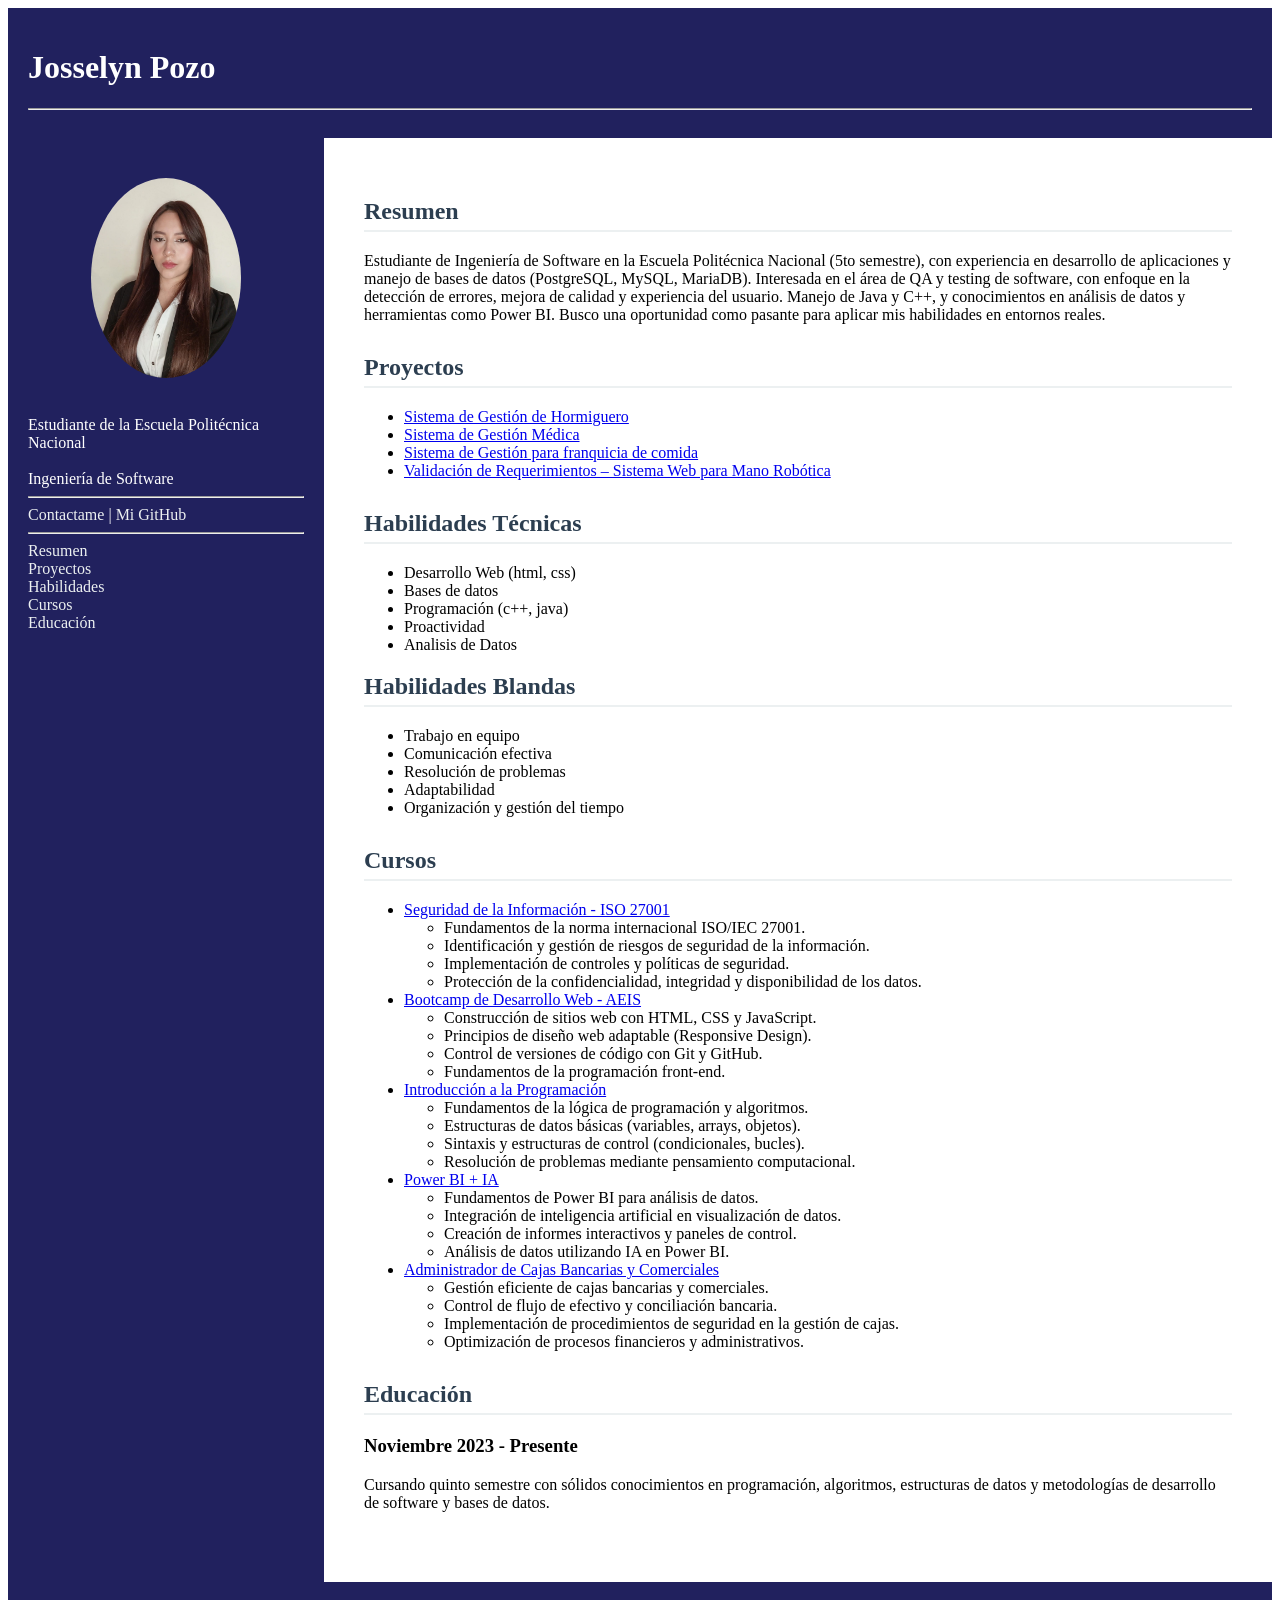
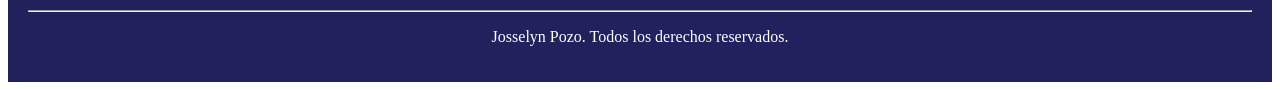
<file: index.html>
<!DOCTYPE html>
<html lang="en">
<head>  
    <meta charset="UTF-8">
    <meta name="viewport" content="width=device-width, initial-scale=1.0">
    <title>Curriculum Josselyn Pozo</title>
    <link rel="stylesheet" href="estilos.css">
</head>
<body>
    <header>
        <h1>Josselyn Pozo</h1>
        <hr/>
    </header>
    <main class="contenedor-principal"> 
        <aside class="barra-lateral">
            <img src="./assets/images/profile.jpeg"  alt="Profile Picture"/>
            <br/>
            <nav>
                Estudiante de la Escuela Politécnica Nacional 
                <br><br/>
                Ingeniería de Software
                <hr/>
            </nav>
            <a href="./public/about.html"> Contactame </a> | 
            <a href="https://github.com/Josselyn1303" target="_blank">Mi GitHub</a>
            <hr/>
            <nav>
                <a href="#resumen">Resumen</a><br/>
                <a href="#proyectos">Proyectos</a><br/>
                <a href="#habilidades">Habilidades</a><br/>
                <a href="#cursos">Cursos</a><br/>
                <a href="#educacion">Educación</a>
            </nav>
        </aside>
        
        <div class="contenido-derecha">
            <section>
                <h2 id="resumen">Resumen</h2>
            <p> Estudiante de Ingeniería de Software en la Escuela Politécnica Nacional (5to semestre), con experiencia en desarrollo 
                de aplicaciones y manejo de bases de datos (PostgreSQL, MySQL, MariaDB).
                Interesada en el área de QA y testing de software, con enfoque en la detección de errores, mejora de calidad y experiencia del usuario.
                Manejo de Java y C++, y conocimientos en análisis de datos y herramientas como Power BI. Busco una oportunidad 
                como pasante para aplicar mis habilidades en entornos reales.</p>
        </section>

        <section>
            <h2 id="proyectos">Proyectos</h2>
            <ul>
                <li><a href="./public/SistemaH.html">Sistema de Gestión de Hormiguero</a></li>
                <li><a href="./public/SistemaGM.html">Sistema de Gestión Médica</a></li>
                <li><a href="./public/Franquicia.html">Sistema de Gestión para franquicia de comida</a></li>
                <li><a href="./public/ManoRobotica.html">Validación de Requerimientos – Sistema Web para Mano Robótica</a></li>
            </ul>
        </section>

        <section>
            <h2 id="habilidades">Habilidades Técnicas</h2>
            <ul>
                <li>Desarrollo Web (html, css) </li>
                <li>Bases de datos </li>
                <li>Programación (c++, java)</li>
                <li>Proactividad</li>
                <li>Analisis de Datos</li>
            </ul>

            <h2>Habilidades Blandas</h2>
            <ul>
                <li>Trabajo en equipo</li>
                <li>Comunicación efectiva</li>
                <li>Resolución de problemas</li>
                <li>Adaptabilidad</li>
                <li>Organización y gestión del tiempo</li>
            </ul>
        </section>

        <section>
            <h2 id="cursos">Cursos</h2>
            <ul>
                <li><a href="./assets/images/SI.jpg"> Seguridad de la Información - ISO 27001</a>
                    <ul>
                        <li>Fundamentos de la norma internacional ISO/IEC 27001.</li>
                        <li>Identificación y gestión de riesgos de seguridad de la información.</li>
                        <li>Implementación de controles y políticas de seguridad.</li>
                        <li>Protección de la confidencialidad, integridad y disponibilidad de los datos.</li>
                    </ul>
                </li>
                <li><a href="./assets/images/certificadoBootcamp_page-0001.jpg"> Bootcamp de Desarrollo Web - AEIS </a>
                    <ul>
                        <li>Construcción de sitios web con HTML, CSS y JavaScript.</li>
                        <li>Principios de diseño web adaptable (Responsive Design).</li>
                        <li>Control de versiones de código con Git y GitHub.</li>
                        <li>Fundamentos de la programación front-end.</li>
                    </ul>
                </li>
                <li><a href="./assets/images/IntroProgra.jpg"> Introducción a la Programación </a>
                    <ul>
                        <li>Fundamentos de la lógica de programación y algoritmos.</li>
                        <li>Estructuras de datos básicas (variables, arrays, objetos).</li>
                        <li>Sintaxis y estructuras de control (condicionales, bucles).</li>
                        <li>Resolución de problemas mediante pensamiento computacional.</li>
                    </ul>
                </li>   
                <li><a href="./assets/images/PowerBI.png"> Power BI + IA </a>
                    <ul>
                        <li>Fundamentos de Power BI para análisis de datos.</li>
                        <li>Integración de inteligencia artificial en visualización de datos.</li>
                        <li>Creación de informes interactivos y paneles de control.</li>
                        <li>Análisis de datos utilizando IA en Power BI.</li>
                    </ul>
                </li>
                <li><a href="./assets/images/Certificado Ministerio De Trabajo_page-0001.jpg"> Administrador de Cajas Bancarias y Comerciales </a>
                    <ul>
                        <li>Gestión eficiente de cajas bancarias y comerciales.</li>
                        <li>Control de flujo de efectivo y conciliación bancaria.</li>
                        <li>Implementación de procedimientos de seguridad en la gestión de cajas.</li>
                        <li>Optimización de procesos financieros y administrativos.</li>
                    </ul>
                </li>
            </ul>
        </section>

        <section>
            <h2 id="educacion">Educación</h2>

            <h3>Noviembre 2023 - Presente</h3>
            <p>Cursando quinto semestre con sólidos conocimientos en 
                programación, algoritmos, estructuras de datos y metodologías 
                de desarrollo de software y bases de datos. </p>
        </section>
        </div>
    </main>

    <footer>
        <hr/>
        <p>Josselyn Pozo. Todos los derechos reservados.</p>
    </footer>
</body>
</html>
</file>
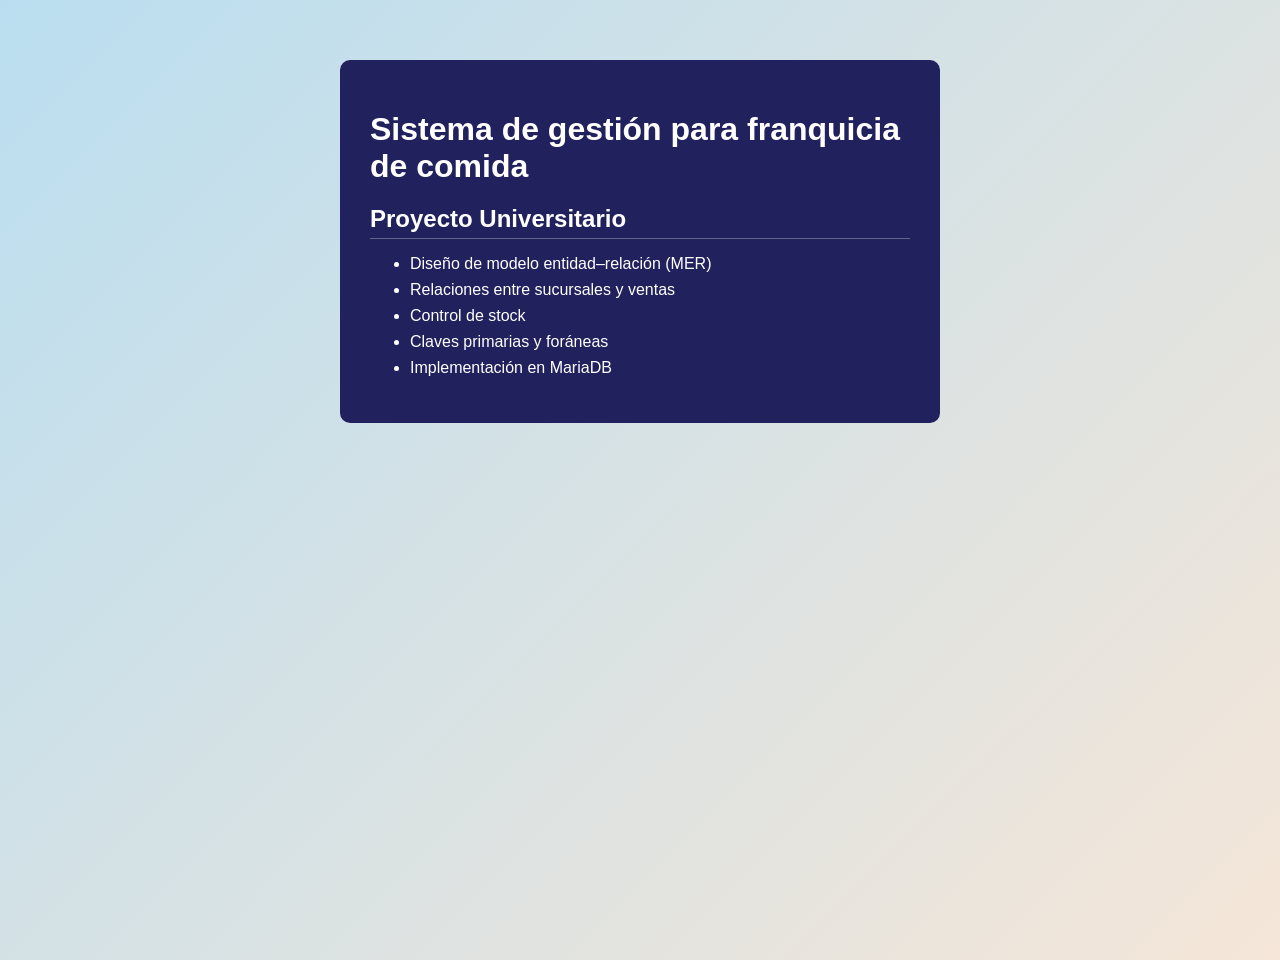
<file: public/Franquicia.html>
<head>
    <meta charset="UTF-8">
    <meta name="viewport" content="width=device-width, initial-scale=1.0">
    <title>Franquicia</title>
    <link rel="stylesheet" href="../estilos.css">
</head>

<body class="proyecto-body">
    <div class="proyecto color-1">
        <h1>Sistema de gestión para franquicia de comida</h1>
        <h2>Proyecto Universitario</h2>
        <ul>
            <li>Diseño de modelo entidad–relación (MER)</li>
            <li>Relaciones entre sucursales y ventas</li>
            <li>Control de stock</li>
            <li>Claves primarias y foráneas</li>
            <li>Implementación en MariaDB</li>
        </ul>
    </div>
</body>
</file>
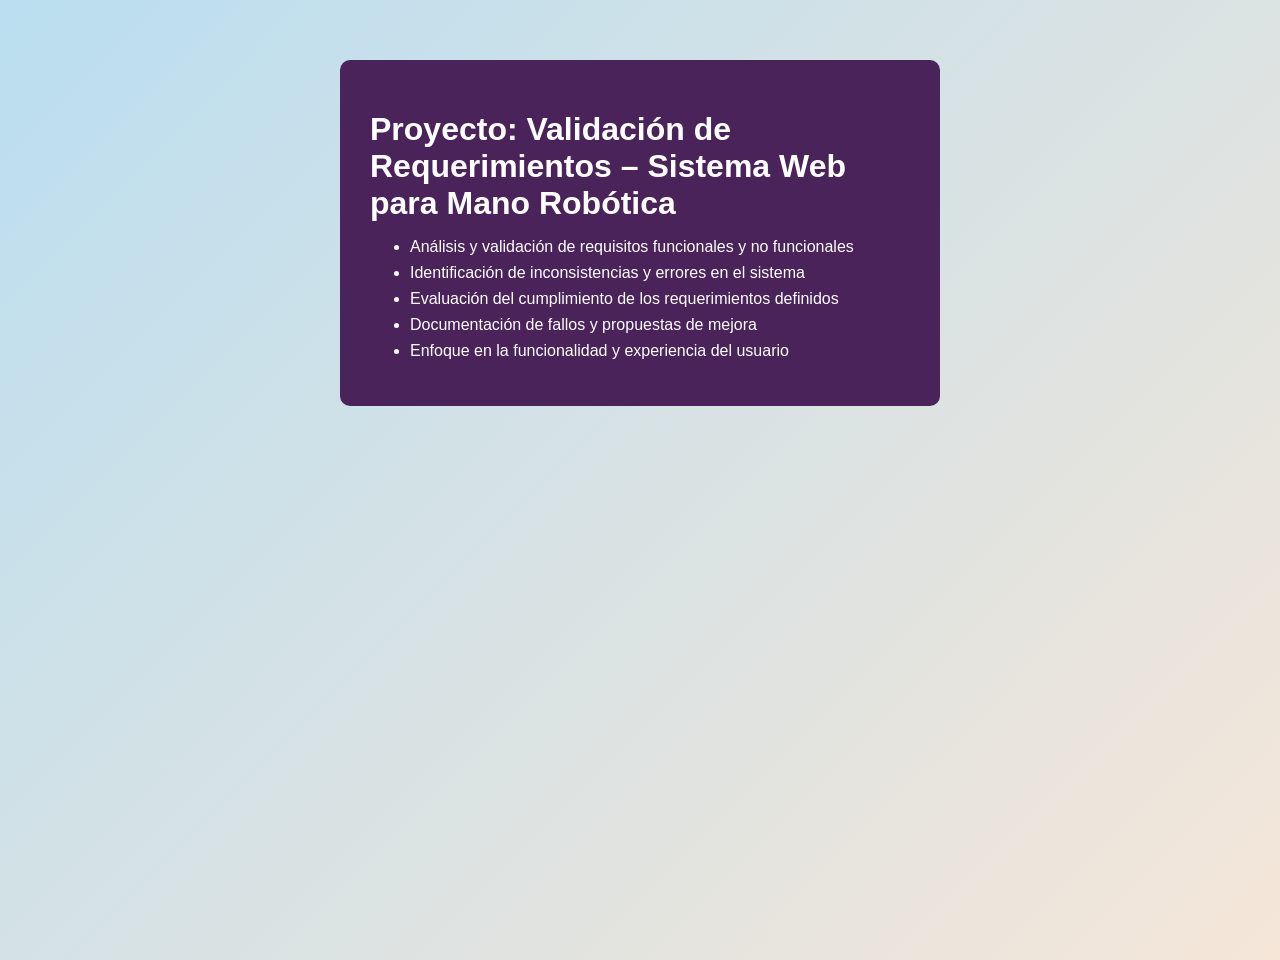
<file: public/ManoRobotica.html>
<head>
    <meta charset="UTF-8">
    <meta name="viewport" content="width=device-width, initial-scale=1.0">
    <title>Franquicia</title>
    <link rel="stylesheet" href="../estilos.css">
</head>

<body class="proyecto-body">
    <div class="proyecto color-2">
        <h1>Proyecto: Validación de Requerimientos – Sistema Web para Mano Robótica</h1>
        <ul>
            <li>Análisis y validación de requisitos funcionales y no funcionales</li>
            <li>Identificación de inconsistencias y errores en el sistema</li>
            <li>Evaluación del cumplimiento de los requerimientos definidos</li>
        <li>Documentación de fallos y propuestas de mejora</li>
    <li>Enfoque en la funcionalidad y experiencia del usuario</li>
</ul>
</file>
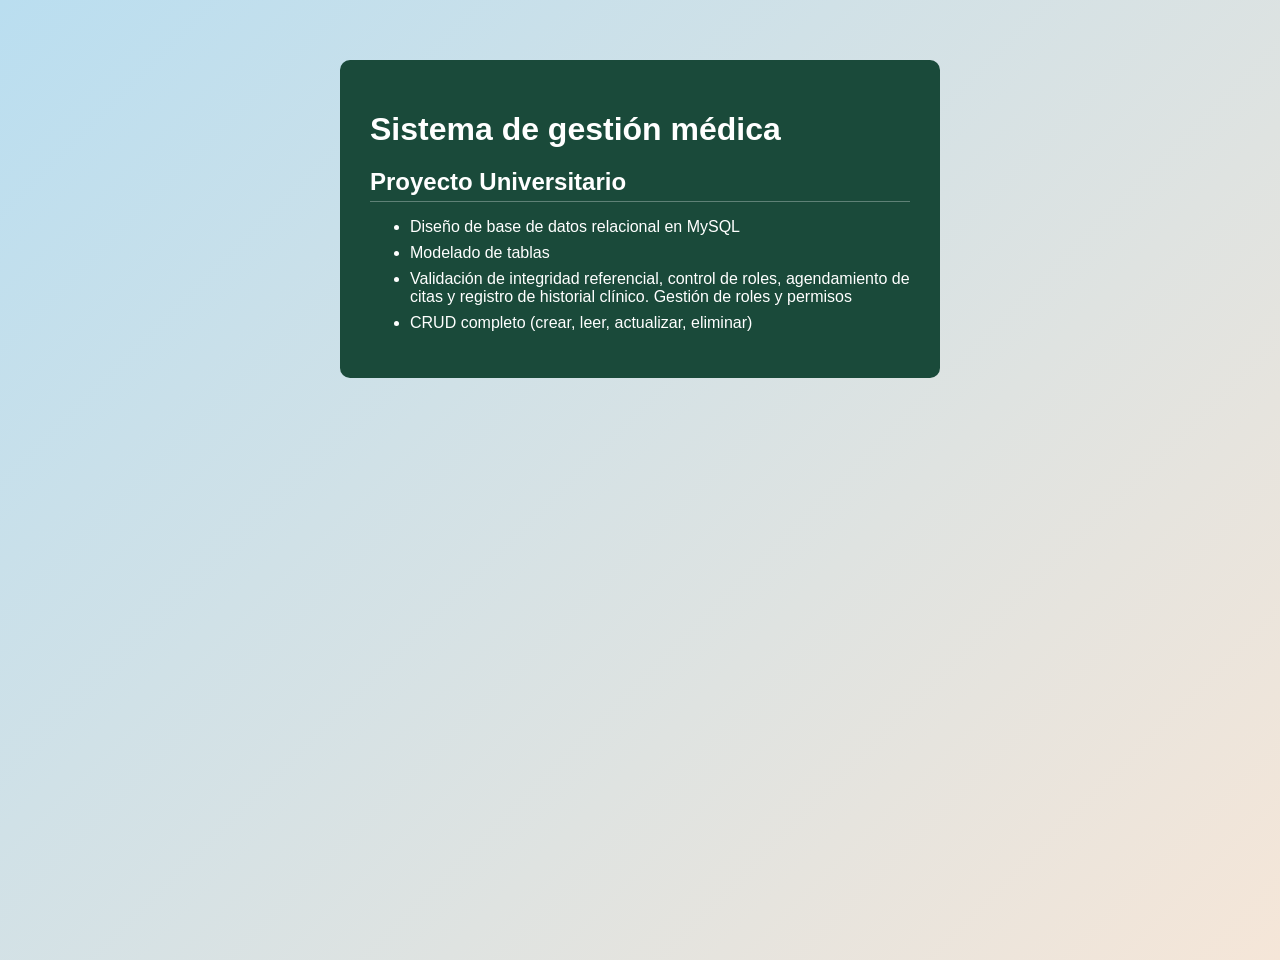
<file: public/SistemaGM.html>
<head>
    <meta charset="UTF-8">
    <meta name="viewport" content="width=device-width, initial-scale=1.0">
    <title>Franquicia</title>
    <link rel="stylesheet" href="../estilos.css">
</head>

<body class="proyecto-body">
    <div class="proyecto color-3">
        <h1>Sistema de gestión médica</h1>
        <h2>Proyecto Universitario</h2>
        <ul>
            <li>Diseño de base de datos relacional en MySQL </li>
            <li>Modelado de tablas  </li>
            <li>Validación de integridad referencial, control de roles, 
        agendamiento de citas y registro de historial clínico. 
        Gestión de roles y permisos </li>
    <li>CRUD completo (crear, leer, actualizar, eliminar) </li>
</ul>
</file>
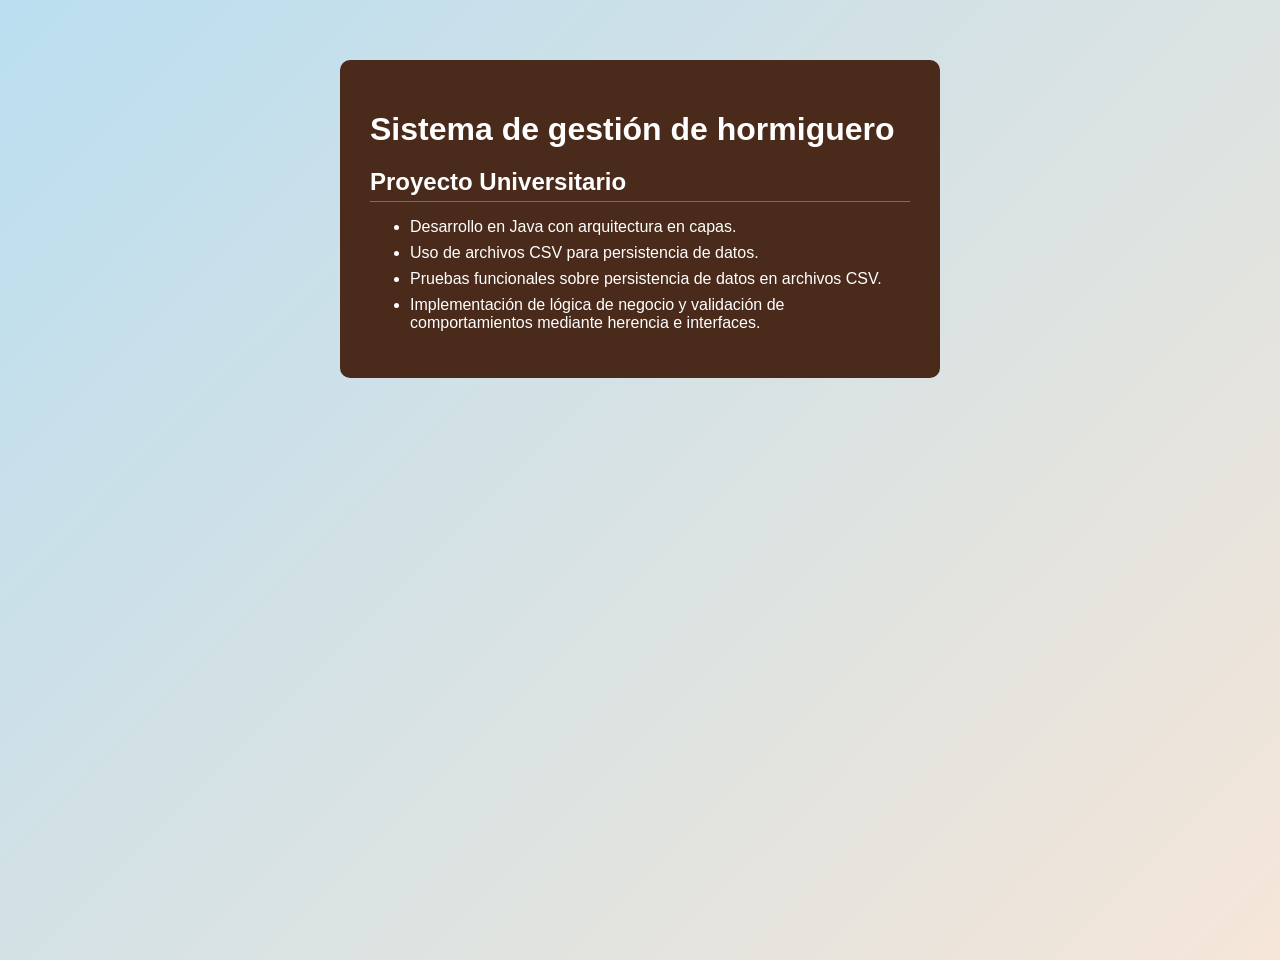
<file: public/SistemaH.html>
<head>
    <meta charset="UTF-8">
    <meta name="viewport" content="width=device-width, initial-scale=1.0">
    <title>Franquicia</title>
    <link rel="stylesheet" href="../estilos.css">
</head>
<body class="proyecto-body">
    <div class="proyecto color-4">
        <h1>Sistema de gestión de hormiguero </h1>
        <h2>Proyecto Universitario</h2>
        <ul>
            <li>Desarrollo en Java con arquitectura en capas.</li>
            <li>Uso de archivos CSV para persistencia de datos.</li>
            <li>Pruebas funcionales sobre persistencia de datos en 
            archivos CSV. </li>
        <li>Implementación de lógica de negocio y validación de 
            comportamientos mediante herencia e interfaces.</li>
    </ul>
</body>
</html>
</file>
<file: estilos.css>
* {
    box-sizing: border-box;
}

header {
    text-align: left;
    padding: 20px;
    background-color: #21215e;
    color: #ffffff;
}

.contenedor-principal {
    display: flex;
    background: #ffffff;
}

.barra-lateral {
    width: 25%;
    padding: 20px;
    background-color: #21215e;
    color: white;
}

.barra-lateral a {
    color: #ecf0f1;
    text-decoration: none;
}

.barra-lateral a:hover {
    text-decoration: underline;
}

.barra-lateral img {
    border-radius: 50%;
    display: block;
    margin: 20px auto;
    width: 150px;
    height: 200px;
    object-fit: cover;
}

.contenido-derecha {
    width: 75%;
    padding: 40px;
}

section {
    margin-bottom: 30px;
}

h2 {
    color: #2c3e50;
    border-bottom: 2px solid #ecf0f1;
    padding-bottom: 5px;
}

footer {
    text-align: center;
    padding: 20px;
    background-color: #21215e;
    color: white;
}

.formulario-contacto {
    max-width: 500px;
    margin: 40px auto;
    padding: 30px;
    background-color: #21215e;
    color: white;
    border-radius: 10px;
    font-family: Arial, Helvetica, sans-serif;
}

.formulario-contacto h1 {
    color: white;
    margin-bottom: 10px;
}

.formulario-contacto h3 {
    color: #ecf0f1;
    margin-bottom: 15px;
    font-size: 1.5rem;
    font-weight: bold;
}

.formulario-contacto p {
    color: #ecf0f1;
    margin-bottom: 8px;
}

.formulario-contacto label {
    color: #ecf0f1;
    font-family: Arial, Helvetica, sans-serif;
}

input[type=email] {
    padding: 8px 3px;
    border: none;
    border-radius: 15px;
}

textarea {
    border: none;
    border-radius: 5px;
    padding: 8px;
    width: 100%;
}

.proyecto-body {
    background: linear-gradient(135deg, #badef0, #f5e6d8);
    min-height: 100vh;
    margin: 0px;
}

.proyecto {
    max-width: 600px;
    margin: 60px auto;
    padding: 30px;
    border-radius: 10px;
    font-family: Arial, Helvetica, sans-serif;
}

.proyecto h1 {
    color: white;
    margin-bottom: 10px;
}

.proyecto h2 {
    color: white;
    border-bottom: 1px solid rgba(255,255,255,0.3);
    padding-bottom: 5px;
    margin-bottom: 15px;
}

.proyecto li {
    color: white;
    margin-bottom: 8px;
}

.color-1 { background-color: #21215e; }
.color-2 { background-color: #4a235a; }
.color-3 { background-color: #1a4a3a; }
.color-4 { background-color: #4a2a1a; }

@media (max-width: 768px) {
    .barra-lateral {
        width: 35%;
        font-size: 11px;
    }

    .barra-lateral img {
        width: 80px;
        height: 100px;
    }

    .contenido-derecha {
        width: 65%;
        padding: 15px;
        font-size: 13px;
    }
}
</file>
